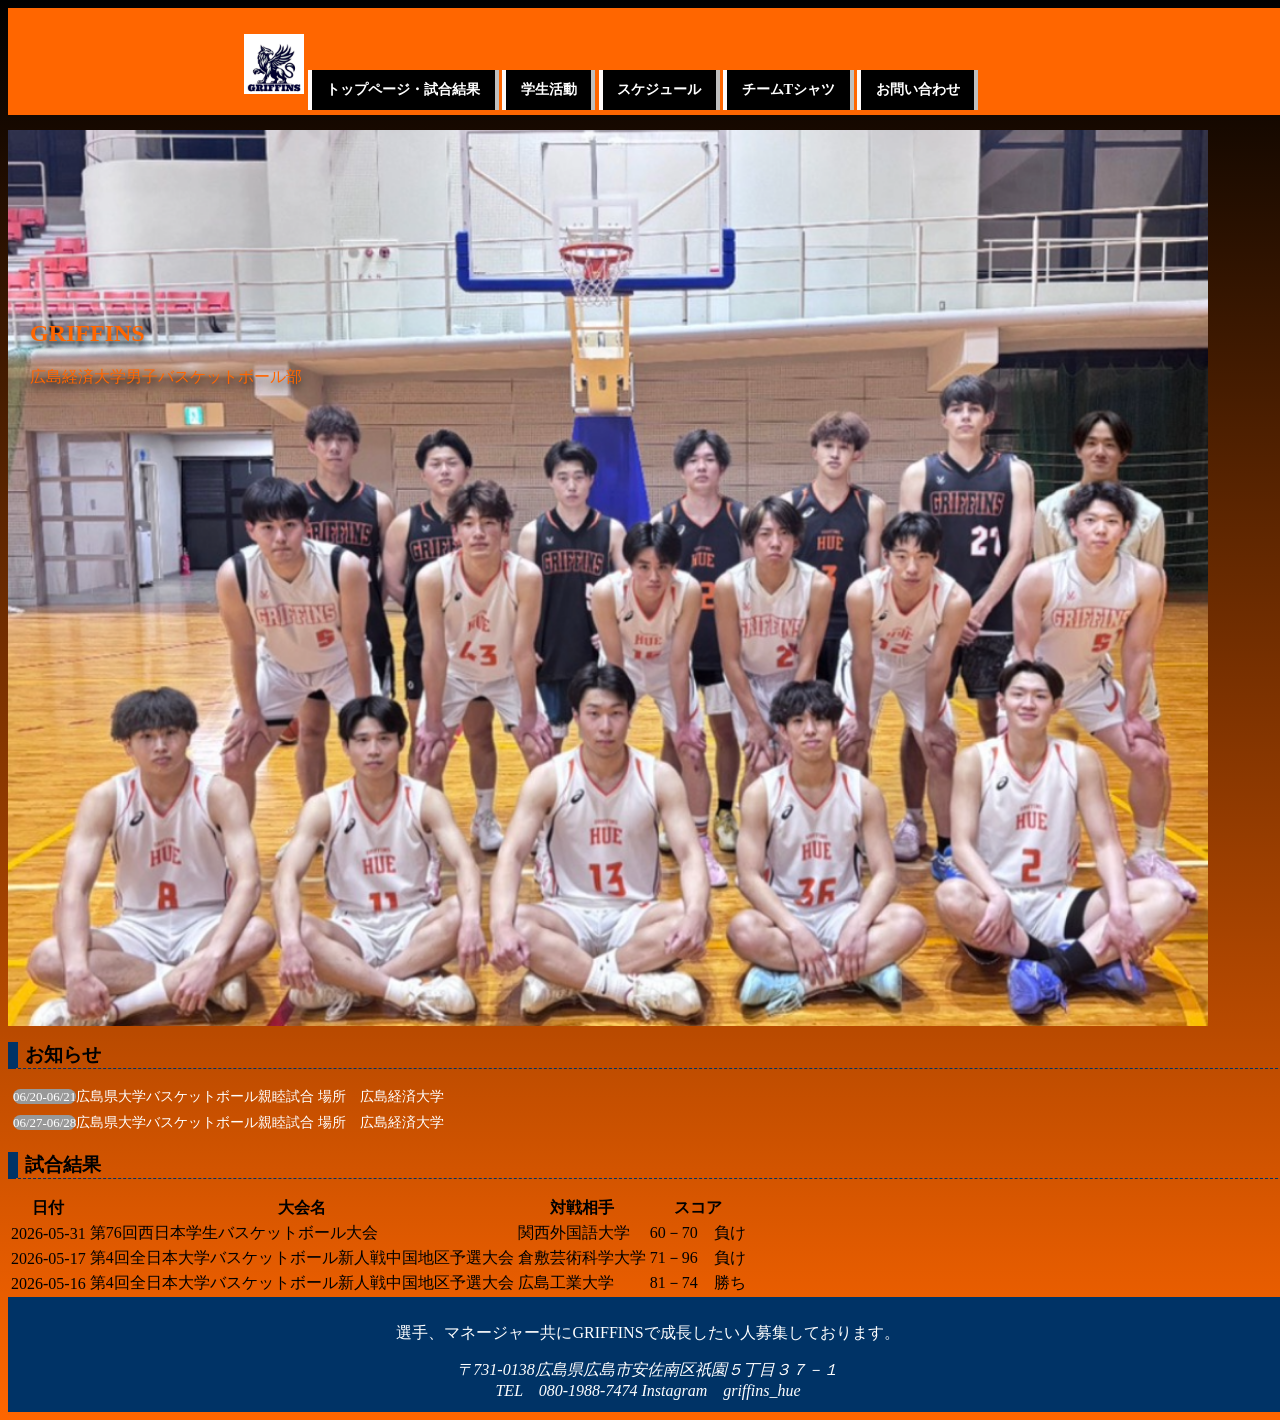
<file: index.html>
<!DOCTYPE>
<html lang="ja">
<head>
<meta charset="UTF-8">
<title>広島経済大学男子バスケットボール部</title>
<link rel="stylesheet" href="css/mystyle.css">
</head>
<body>
    <header><div id="header">
        <nav>
            <ul>
                <img src="image/S__62152734.png" width="200" height="100">
                    <a href="index.html" class="btn-flat-vertical-border">トップページ・試合結果</a><link rel="stylesheet" href="css/mystyle.css">
                    <a href="sub.html" class="btn-flat-vertical-border">学生活動</a>
                    <a href="sub2.html" class="btn-flat-vertical-border">スケジュール</a>
                    <a href="sub3.html" class="btn-flat-vertical-border">チームTシャツ</a>
                    <a href="sub4.html" class="btn-flat-vertical-border">お問い合わせ</a>
            </ul>
        </nav>
    </div>
    </header>

    <article>
        <img src="image/syugo.png"width="1200" height="700" >
    <div class="catch">
        <h1>GRIFFINS</h1>
        <p>広島経済大学男子バスケットボール部</p>
    </div>
        <section>
            <h2>お知らせ</h2>
            <ul>
                <li><time datetime="2026-06-20">06/20-06/21</time>広島県大学バスケットボール親睦試合  場所　広島経済大学</li>
                <li><time datetime="2026-06-27">06/27-06/28</time>広島県大学バスケットボール親睦試合  場所　広島経済大学</li>
                
            </ul>
        </section>
    </article>
    <div id="siaikekka">
        <h2>試合結果</h2>
        <table>
            <tr>
                <th>日付</th>
                <th>大会名</th>
                <th>対戦相手</th>
                <th>スコア</th>
            </tr>
            <tr>
                <td>2026-05-31</td>
                <td>第76回西日本学生バスケットボール大会</td>
                <td>関西外国語大学</td>
                <td>60－70　負け</td>
            </tr>
            <tr>
                <td>2026-05‐17</td>
                <td>第4回全日本大学バスケットボール新人戦中国地区予選大会</td>
                <td>倉敷芸術科学大学</td>
                <td>71－96　負け</td>
            </tr>
            <tr>
                <td>2026-05-16</td>
                <td>第4回全日本大学バスケットボール新人戦中国地区予選大会</td>
                <td>広島工業大学</td>
                <td>81－74　勝ち</td>
            </tr>
        </table>
    </div>
    <footer>
        <p>選手、マネージャー共にGRIFFINSで成長したい人募集しております。</p>
        <address>
            〒731-0138広島県広島市安佐南区祇園５丁目３７－１<br>
            TEL　080‐1988‐7474
            Instagram　griffins_hue
        </address>
        
    </footer>
</body>
</html>
</file>
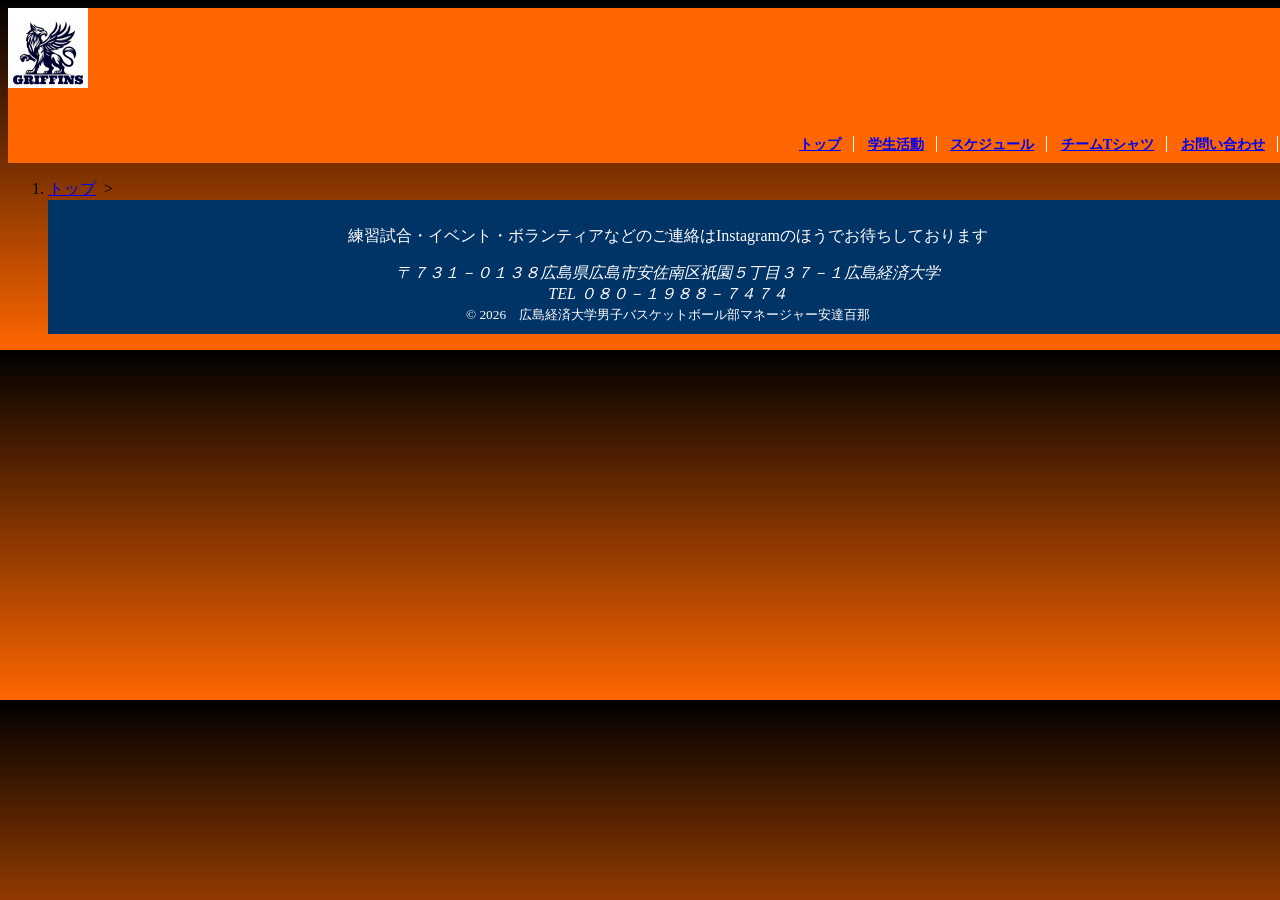
<file: sub3.html>
<!DOCTYPE html>
<html lang="ja">
<head>
<meta charset="UTF-8">
<title>お問い合わせ</title>
<link rel="stylesheet" href="css/substyle4.css">
<meta name="description" content="広島経済大学男子バスケットボール部の学生活動について紹介しています。部員の活動内容やイベント情報などを掲載しています。">
<meta name="viewport" content="width=device-width">
</head>
<body>
    <header>
        <div class="header-in">
            <a href="sub.html" id="pagetop"><img src="image/S__62152734.png" width="80" height="56" alt="広島経済大学男子バスケットボール部"></a>
            <nav>
                <ul>
                <li><a href="index.html">トップ</a></li>
                <li><a href="sub.html">学生活動</a></li>
                <li><a href="bukken01.html">スケジュール</a></li>
                <li><a href="company.html">チームTシャツ</a></li>
                <li><a href="contact.html">お問い合わせ</a></li>
                </ul>
            </nav>
        </div>
    </header>
     <article class="page">
        <ol>
        <li><a href="index.html">トップ</a>&nbsp;&nbsp;&gt;</li>

        
            
        <footer>
            <p>練習試合・イベント・ボランティアなどのご連絡はInstagramのほうでお待ちしております</p>
            <address>〒７３１－０１３８広島県広島市安佐南区祇園５丁目３７－１広島経済大学<br>
            TEL ０８０－１９８８－７４７４</address>
            <small>&copy; 2026　広島経済大学男子バスケットボール部マネージャー安達百那</small>
        </footer>
</body>
</html>
</file>
<file: css/mystyle.css>
@charset"utf-8";
body{
  width: 100%;
  
    background:linear-gradient(#000000, #ff6600); 
    
    font-family: "メイリオ","Hiragi";
}

h2{
    font-size: 120%;
    border-bottom: 1px dashed #003366;
    border-left:  10px solid #003366;
    padding-left:7px;
}
header{
    background-color: #ff6600;
}


#header{
    width: 980px;
    margin-left: 0px;
    margin-right: 0px;
}
ul {
    img{
        width: 60px;
        height: 60px;
        top: 0px;
        left: 0px;
        margin-right: 0px;
    }
    list-style-type: none;
    line-height: 1.8;
    
    color: #ffffff;
    border-radius: 10px;
    font-size: 90%;
    padding-left: 5px;
    padding-right: 5px;
    margin-right: 5px;

    /*トップページ試合結果*/
    .btn-flat-vertical-border {
  position: relative;
  display: inline-block;
  font-weight: bold;
  padding: 0.5em 1em;
  text-decoration: none;
  border-left: solid 4px #fffbfb;
  border-right: solid 4px #ffffffbf;
  color: #ffffff;
  background: #000000;
  transition: .4s;
}
.btn-flat-vertical-border:hover {
  background: #ff0000;
  color: #FFF;
}
   /*学生活動*/
    .btn-flat-vertical-border {
  position: relative;
  display: inline-block;
  font-weight: bold;
  padding: 0.5em 1em;
  text-decoration: none;
  border-left: solid 4px #fffbfb;
  border-right: solid 4px #ffffffbf;
  color: #ffffff;
  background: #000000;
  transition: .4s;
}
.btn-flat-vertical-border:hover {
  background: #ff0000;
  color: #FFF;
}

  /*スケジュール*/
    .btn-flat-vertical-border {
  position: relative;
  display: inline-block;
  font-weight: bold;
  padding: 0.5em 1em;
  text-decoration: none;
  border-left: solid 4px #fffbfb;
  border-right: solid 4px #ffffffbf;
  color: #ffffff;
  background: #000000;
  transition: .4s;
}
.btn-flat-vertical-border:hover {
  background: #ff0000;
  color: #FFF;
}
  /*チームTシャツ*/
    .btn-flat-vertical-border {
  position: relative;
  display: inline-block;
  font-weight: bold;
  padding: 0.5em 1em;
  text-decoration: none;
  border-left: solid 4px #fffbfb;
  border-right: solid 4px #ffffffbf;
  color: #ffffff;
  background: #000000;
  transition: .4s;
}
.btn-flat-vertical-border:hover {
  background: #ff0000;
  color: #FFF;
}
  /*お問い合わせ*/
    .btn-flat-vertical-border {
  position: relative;
  display: inline-block;
  font-weight: bold;
  padding: 0.5em 1em;
  text-decoration: none;
  border-left: solid 4px #fffbfb;
  border-right: solid 4px #ffffffbf;
  color: #ffffff;
  background: #000000;
  transition: .4s;
}
.btn-flat-vertical-border:hover {
  background: #ff0000;
  color: #FFF;
}
}
ul time{
    border-radius: 10px;
    background-color: #999999;
    color: #ffffff;
    font-size: 90%;
    padding-left: 0px;
    padding-right: 0px;
    margin-right: 0px;
}

artile{
    position:relative;
    clear:both;
    width: 960px auto;
    margin-left: auto;
    margin-right: auto;
}

img {
  max-width: 100%;
  height: auto;
}

nav ul{
    font-weight: bold;
    text-align: right;
    padding-top: 26px;
    padding-bottom: 5px;
    marigin:0px;
}

nav li{
    display: inline;
    padding-right: 12px;
    padding-left: 10px;
    border-right: 1px solid #ffffff;
}



footer{
    text-align: center;
    background-color: #003366;
    color: #ffffff;
    padding-top:10px;
    padding-bottom: 10px;
}

.catch {
    position: absolute;
    top: 300px;
    left: 30px;
    color: #ff6600;
    text-shadow: 0px 5px 10px #000000;
}




/*959px以下の場合*/
@media(max-width:959px){
    header image{
        float:none;
    }
    nav ul{
        text-align: left;
        margin-left: 10px;
    }
    article{
        width: auto;
    }
    article img{
        max-width: 100%;
        height:auto;
    }
    .header-in{
        width: auto;
    }
}
</file>
<file: css/substyle4.css>
@charset"utf-8";
body{
  width: 100%;
  
    background:linear-gradient(#000000, #ff6600); 
    
    font-family: "メイリオ","Hiragi";
}

h2{
    font-size: 120%;
    border-bottom: 1px dashed #003366;
    border-left:  10px solid #003366;
    padding-left:7px;
}
header{
    background-color: #ff6600;
}


#header{
    width: 980px;
    margin-left: 0px;
    margin-right: 0px;
}
ul {
    img{
        width: 60px;
        height: 60px;
        top: 0px;
        left: 0px;
        margin-right: 0px;
    }
    list-style-type: none;
    line-height: 1.8;
    
    color: #ffffff;
    border-radius: 10px;
    font-size: 90%;
    padding-left: 5px;
    padding-right: 5px;
    margin-right: 5px;

    /*トップページ試合結果*/
    .btn-flat-vertical-border {
  position: relative;
  display: inline-block;
  font-weight: bold;
  padding: 0.5em 1em;
  text-decoration: none;
  border-left: solid 4px #fffbfb;
  border-right: solid 4px #ffffffbf;
  color: #ffffff;
  background: #000000;
  transition: .4s;
}
.btn-flat-vertical-border:hover {
  background: #ff0000;
  color: #FFF;
}
   /*学生活動*/
    .btn-flat-vertical-border {
  position: relative;
  display: inline-block;
  font-weight: bold;
  padding: 0.5em 1em;
  text-decoration: none;
  border-left: solid 4px #fffbfb;
  border-right: solid 4px #ffffffbf;
  color: #ffffff;
  background: #000000;
  transition: .4s;
}
.btn-flat-vertical-border:hover {
  background: #ff0000;
  color: #FFF;
}

  /*スケジュール*/
    .btn-flat-vertical-border {
  position: relative;
  display: inline-block;
  font-weight: bold;
  padding: 0.5em 1em;
  text-decoration: none;
  border-left: solid 4px #fffbfb;
  border-right: solid 4px #ffffffbf;
  color: #ffffff;
  background: #000000;
  transition: .4s;
}
.btn-flat-vertical-border:hover {
  background: #ff0000;
  color: #FFF;
}
  /*チームTシャツ*/
    .btn-flat-vertical-border {
  position: relative;
  display: inline-block;
  font-weight: bold;
  padding: 0.5em 1em;
  text-decoration: none;
  border-left: solid 4px #fffbfb;
  border-right: solid 4px #ffffffbf;
  color: #ffffff;
  background: #000000;
  transition: .4s;
}
.btn-flat-vertical-border:hover {
  background: #ff0000;
  color: #FFF;
}
  /*お問い合わせ*/
    .btn-flat-vertical-border {
  position: relative;
  display: inline-block;
  font-weight: bold;
  padding: 0.5em 1em;
  text-decoration: none;
  border-left: solid 4px #fffbfb;
  border-right: solid 4px #ffffffbf;
  color: #ffffff;
  background: #000000;
  transition: .4s;
}
.btn-flat-vertical-border:hover {
  background: #ff0000;
  color: #FFF;
}
}
ul time{
    border-radius: 10px;
    background-color: #999999;
    color: #ffffff;
    font-size: 90%;
    padding-left: 0px;
    padding-right: 0px;
    margin-right: 0px;
}

artile{
    position:relative;
    clear:both;
    width: 960px auto;
    margin-left: auto;
    margin-right: auto;
}

img {
  max-width: 100%;
  height: auto;
}

nav ul{
    font-weight: bold;
    text-align: right;
    padding-top: 26px;
    padding-bottom: 5px;
    marigin:0px;
}

nav li{
    display: inline;
    padding-right: 12px;
    padding-left: 10px;
    border-right: 1px solid #ffffff;
}



footer{
    text-align: center;
    background-color: #003366;
    color: #ffffff;
    padding-top:10px;
    padding-bottom: 10px;
}

.catch {
    position: absolute;
    top: 300px;
    left: 30px;
    color: #ff6600;
    text-shadow: 0px 5px 10px #000000;
}




/*959px以下の場合*/
@media(max-width:959px){
    header image{
        float:none;
    }
    nav ul{
        text-align: left;
        margin-left: 10px;
    }
    article{
        width: auto;
    }
    article img{
        max-width: 100%;
        height:auto;
    }
    .header-in{
        width: auto;
    }
}
</file>
